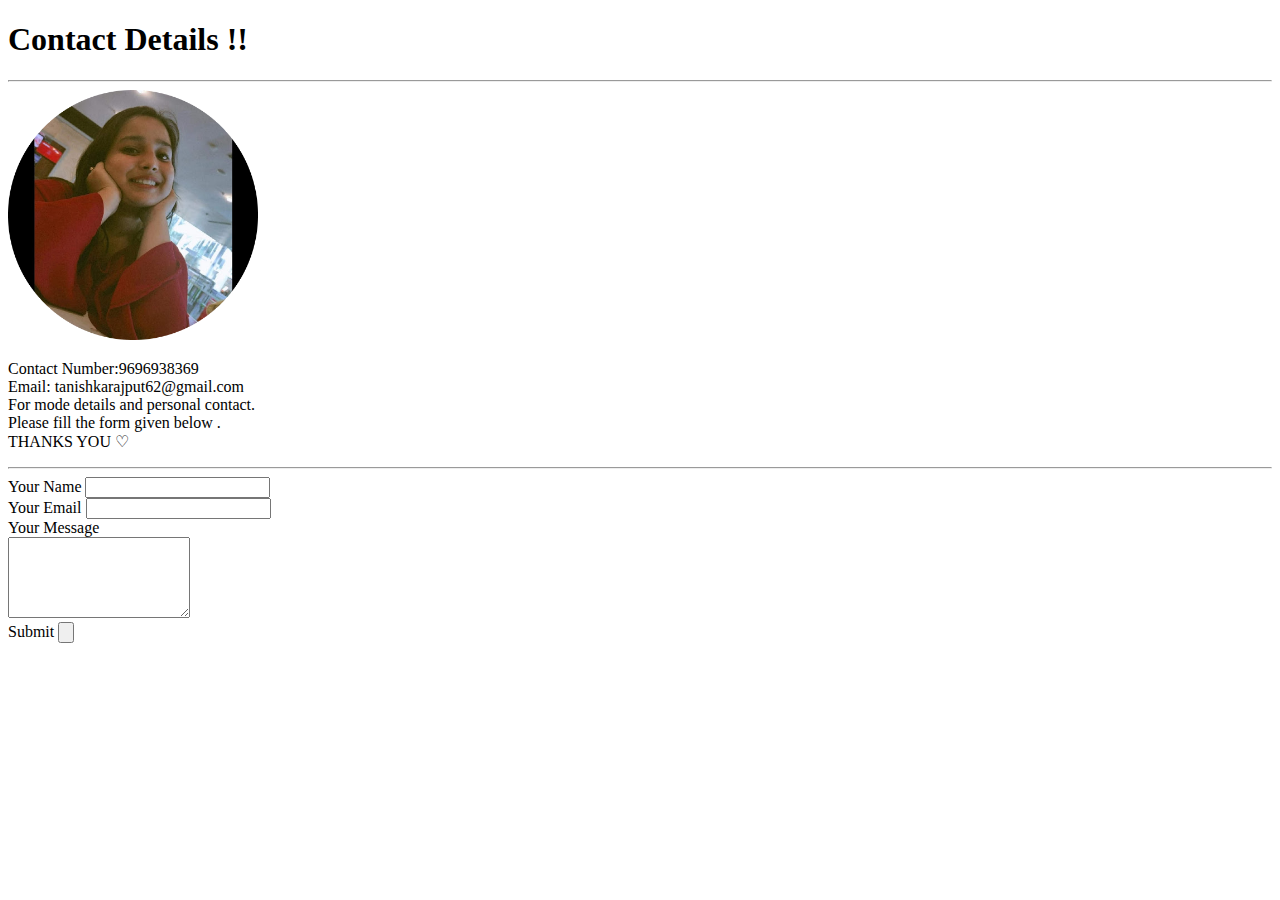
<file: Contact.html>
<!DOCTYPE html>
<html lang="en" dir="ltr">
  <head>
    <meta charset="utf-8">
    <title>Contact details</title>
  </head>
  <body>
    <h1>Contact Details !! </h1>
    <hr>
   <img src="tanishka.png" alt="Tanishka Rajpoot" height="250">
    <p> Contact Number:9696938369 <br>
        Email: tanishkarajput62@gmail.com <br>
        For mode details and personal contact.<br>
       Please fill the form given below .
        <br> THANKS YOU ♡
    </p>
    <hr>
    <form action="mailto:tanishkarajput62@gmail.com" method="post" enctype="text/plain">
      <label> Your Name</label>
      <input type="text" name="Your Name:" value=""> <br>
      <label>Your Email</label>
      <input type="email" name="Your Email:" value=""> <br>
      <label> Your Message</label> <br>
      <textarea name="Your Message" rows="5" cols="20"></textarea> <br>
      <label> Submit </label>
      <input type="submit" value="">
    </form>


  </body>
</html>
</file>
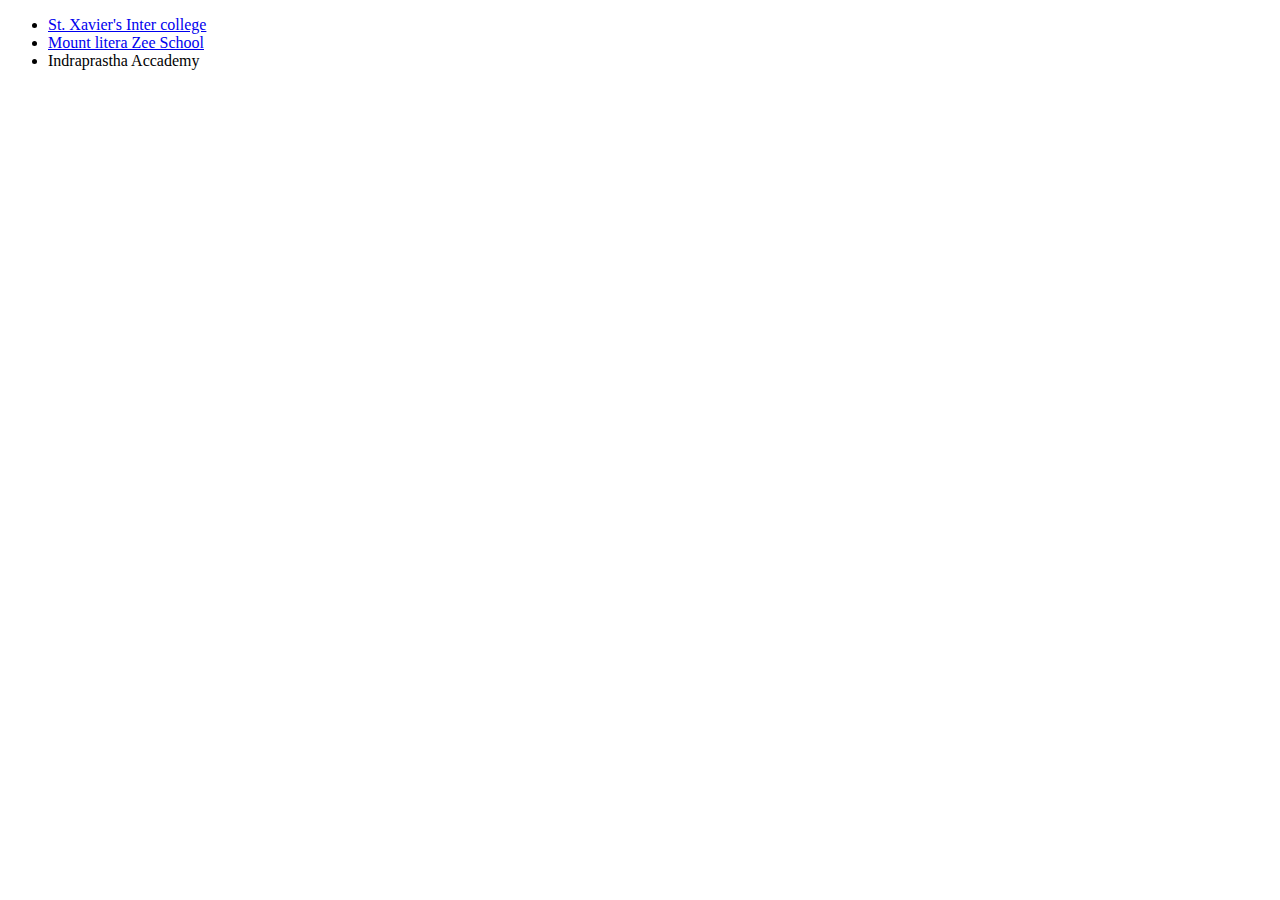
<file: Education.html>
<!DOCTYPE html>
<html lang="en" dir="ltr">
  <head>
    <meta charset="utf-8">
    <title>Education</title>
  </head>
  <body>
  <ul>
    <li><a href="http://www.stxavierbheljhansi.org/">St. Xavier's Inter college</a></li>
    <li><a href="http://www.mlzsjhansi.com/Website/Home.aspx?id=Mount-Litera-Zee-School">Mount litera Zee School</a></li>
    <li>Indraprastha Accademy</li>
  </ul>

  </body>
</html>
</file>
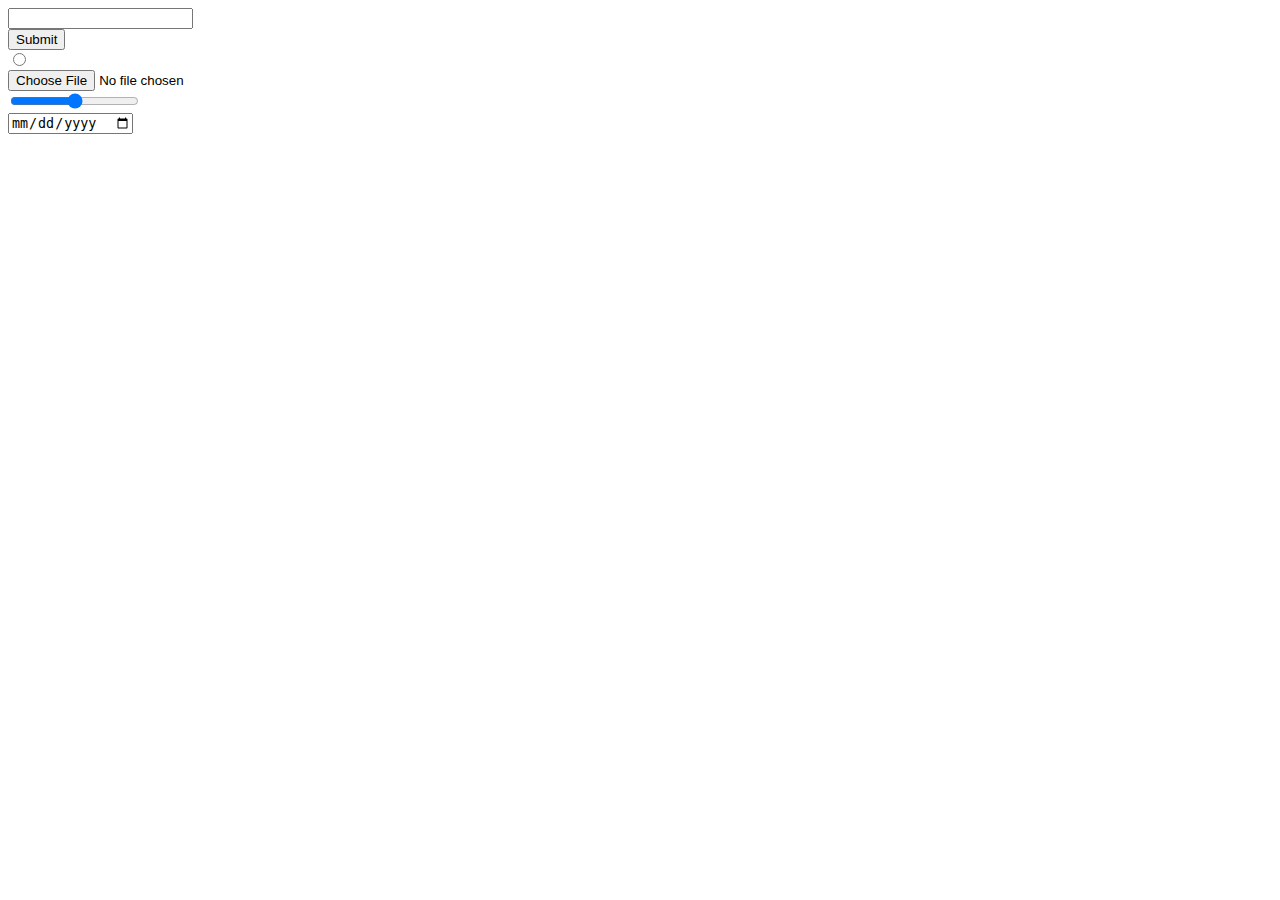
<file: Input.html>
<!DOCTYPE html>
<html lang="en" dir="ltr">
  <head>
    <meta charset="utf-8">
    <title>HTML Inputs </title>
  </head>
  <body>
    <form class="" action="index.html" method="post">
      <input type="text"><br>
      <input type="submit"> <br>
      <input type="radio"> <br>
      <input type="file"> <br>
      <input type="range"> <br>
      <input type="date"> <br>
    </form>
  </body>
</html>
</file>
